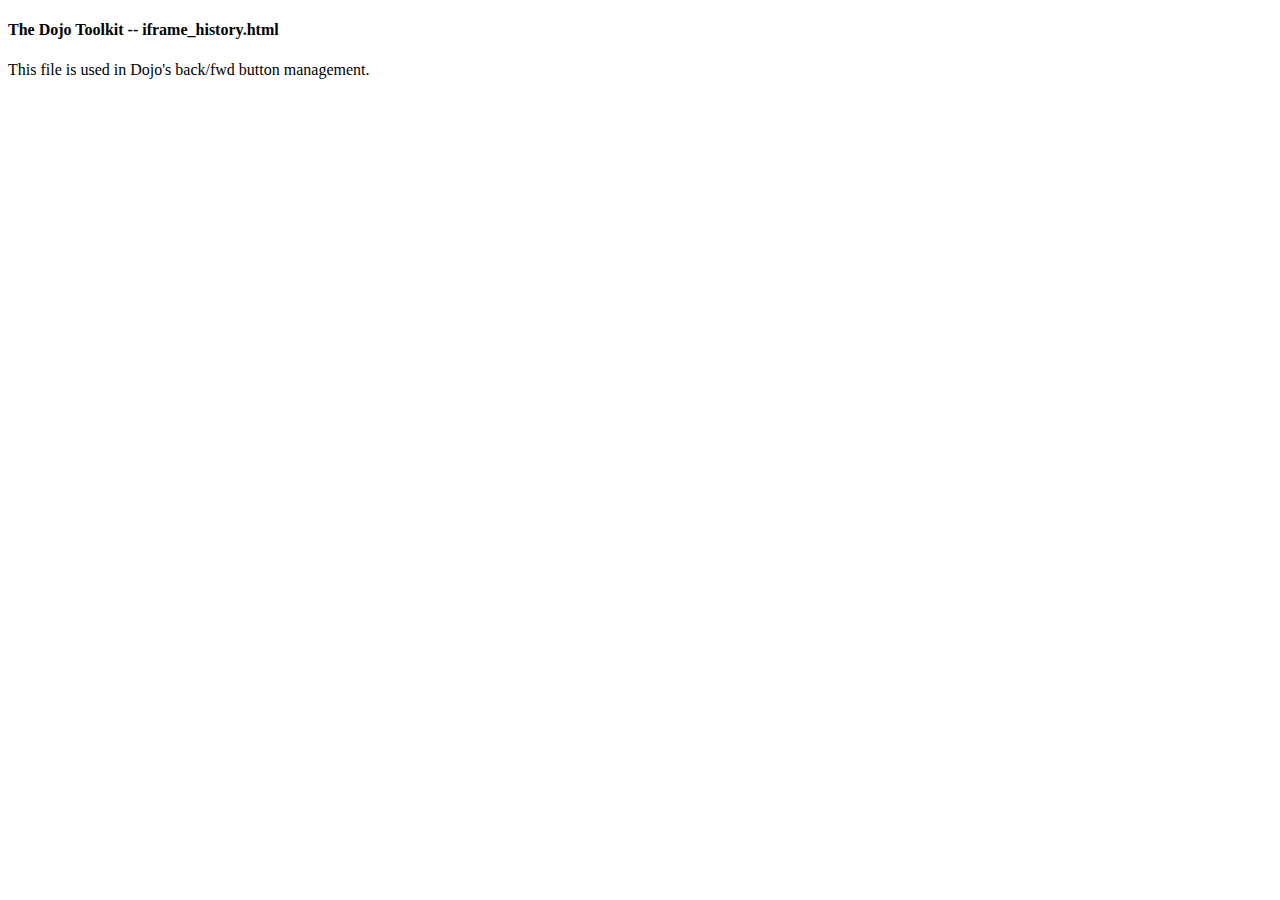
<file: jke.war/artifacts/dojo/resources/iframe_history.html>
<!DOCTYPE html PUBLIC "-//W3C//DTD XHTML 1.0 Transitional//EN"
	"http://www.w3.org/TR/xhtml1/DTD/xhtml1-transitional.dtd">

<html xmlns="http://www.w3.org/1999/xhtml" xml:lang="en" lang="en">
<head>
	<title></title>
	<meta http-equiv="Content-Type" content="text/html; charset=utf-8" />
	<script type="text/javascript">
	// <!--
	var noInit = false;
		
	function init(){
		if(noInit){ return; }
		var hasParentDojo = false;
		try{
			hasParentDojo = window.parent != window && window.parent["dojo"];
		}catch(e){
			alert("Initializing iframe_history.html failed. If you are using a cross-domain Dojo build,"
				+ " please save iframe_history.html to your domain and set djConfig.dojoIframeHistoryUrl"
				+ " to the path on your domain to iframe_history.html");
			throw e;
		}

		if(hasParentDojo){
			//Set the page title so IE history shows up with a somewhat correct name.
			document.title = window.parent.document.title;
			
			//Notify parent that we are loaded.
			var pdj = window.parent.dojo;
			if(pdj["back"]){
				pdj.back._iframeLoaded(null, window.location);
			}
		}

	}
	// -->
	</script>
</head>
<body onload="try{ init(); }catch(e){ alert(e); }">
	<h4>The Dojo Toolkit -- iframe_history.html</h4>

	<p>This file is used in Dojo's back/fwd button management.</p>
</body>
</html>
</file>
